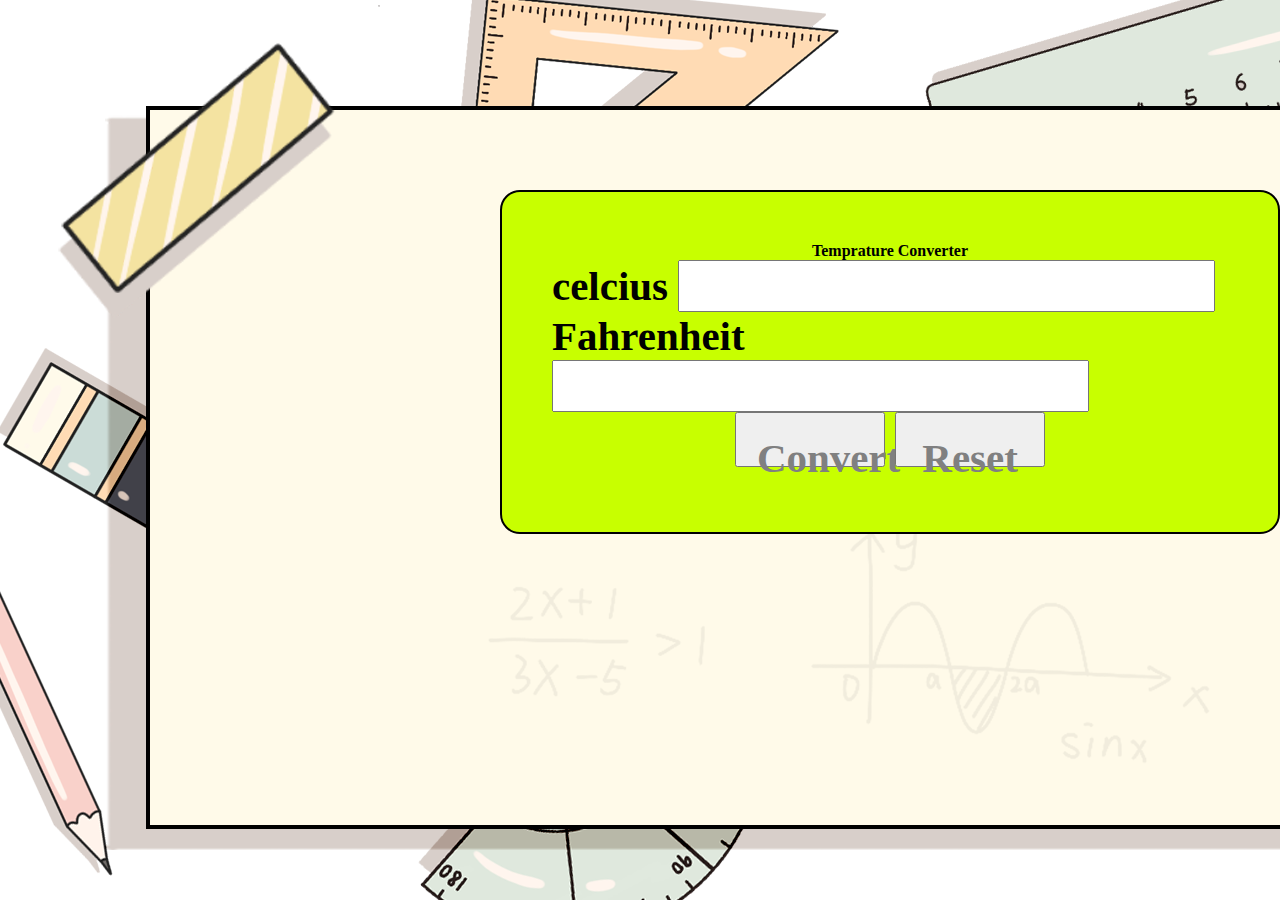
<file: LEVEL-1/TASK-3 Temprature converter/index.html>
<!DOCTYPE html>
<html lang="en">

<head>
    <meta charset="UTF-8">
    <meta http-equiv="X-UA-Compatible" content="IE=edge">
    <meta name="viewport" content="width=device-width, initial-scale=1.0">
    <title>Temprature converter</title>
    <link rel="stylesheet" href="style.css">
    <link href="https://cdn.jsdelivr.net/npm/bootstrap@5.3.0-alpha1/dist/css/bootstrap.min.css" rel="stylesheet"
        integrity="sha384-GLhlTQ8iRABdZLl6O3oVMWSktQOp6b7In1Zl3/Jr59b6EGGoI1aFkw7cmDA6j6gD" crossorigin="anonymous">
</head>

<body>
    
    <div id="main">
        <h1>Temprature Converter</h1>
        <div id="child-1" class="input-group input-group-sm mb-3">
            <span class="input-group-text" id="inputGroup-sizing-sm">celcius</span>
            <input type="text" class="form-control" aria-label="Sizing example input"
                aria-describedby="inputGroup-sizing-sm" id="celsius">

            <span class="input-group-text" id="inputGroup-sizing-sm">Fahrenheit</span>
            <input type="text" class="form-control" aria-label="Sizing example input"
                aria-describedby="inputGroup-sizing-sm" id="fahrenheit">

        </div>
        <div>
            <button class="btn btn-outline-dark" type="button" id="clickk">Convert</button>
            <button class="btn btn-outline-dark" type="button" id="clear">Reset</button>
        </div>

        <script src="script.js"></script>
</body>



</html>
</file>
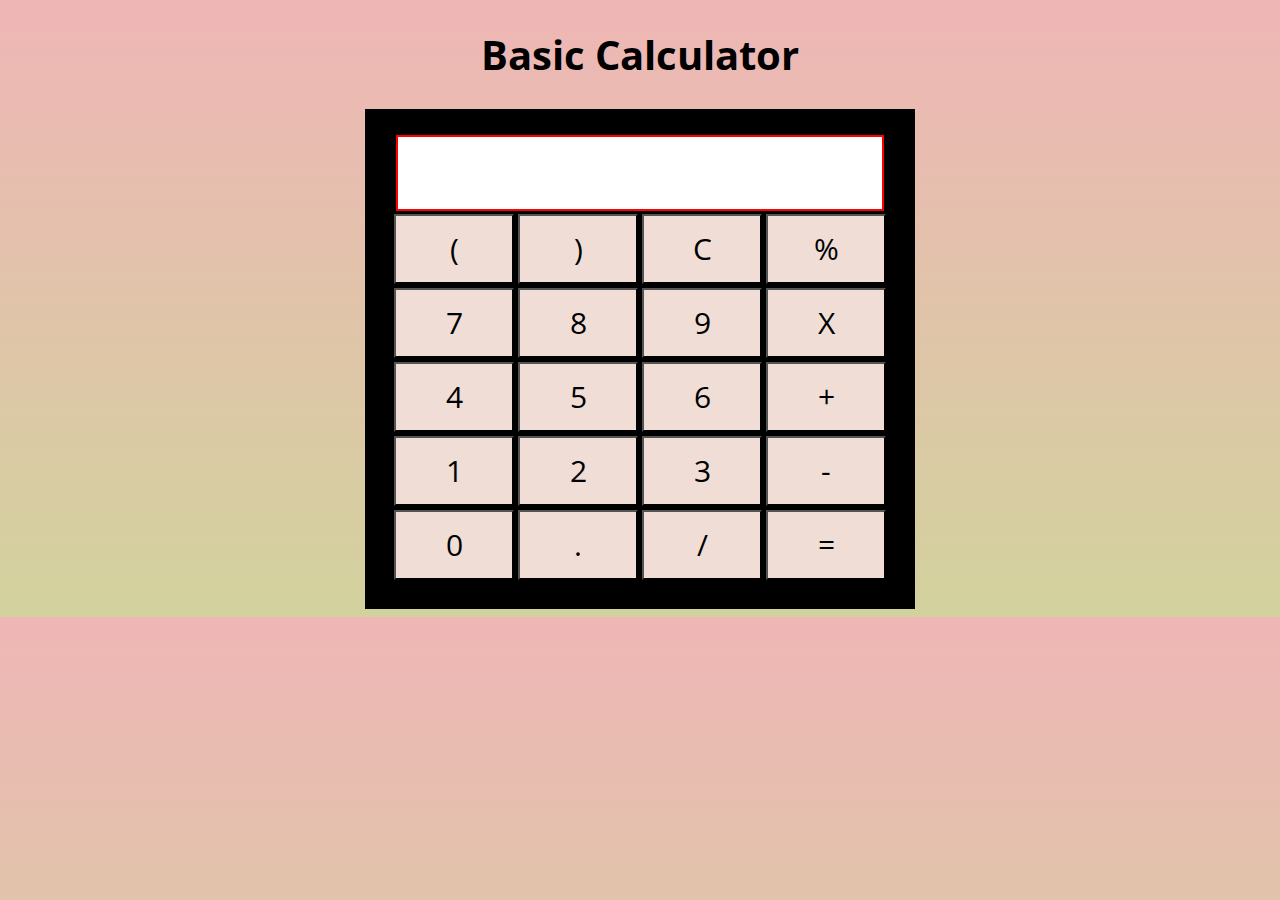
<file: LEVEL-2/TASK-1 Calculator/index.html>
<!DOCTYPE html>
<html lang="en">

<head>
    <meta charset="UTF-8">
    <meta http-equiv="X-UA-Compatible" content="IE=edge">
    <meta name="viewport" content="width=device-width, initial-scale=1.0">
    <title>Calculator</title>

    <link rel="stylesheet" href="Style.css">
    <link rel="stylesheet" href="https://unicons.iconscout.com/release/v4.0.0/css/line.css">
</head>

<body>
    <div class="container">
        <h1>Basic Calculator</h1>
        <div class="calculator">
            <input type="text" name="screen" id="screen">
            <table>
                <tr>
                    <td><button>(</button></td>
                    <td><button>)</button></td>
                    <td><button>C</button></td>
                    <td><button>%</button></td>
                </tr>
                <tr>
                    <td><button>7</button></td>
                    <td><button>8</button></td>
                    <td><button>9</button></td>
                    <td><button>X</button></td>
                </tr>
                <tr>
                    <td><button>4</button></td>
                    <td><button>5</button></td>
                    <td><button>6</button></td>
                    <td><button>+</button></td>
                </tr>
                <tr>
                    <td><button>1</button></td>
                    <td><button>2</button></td>
                    <td><button>3</button></td>
                    <td><button>-</button></td>
                </tr>
                <tr>
                    <td><button>0</button></td>
                    <td><button>.</button></td>
                    <td><button>/</button></td>
                    <td><button>=</button></td>
                </tr>
            </table>
        </div>
    </div>

</body>

<script src="Script.js"></script>

</html>
</file>
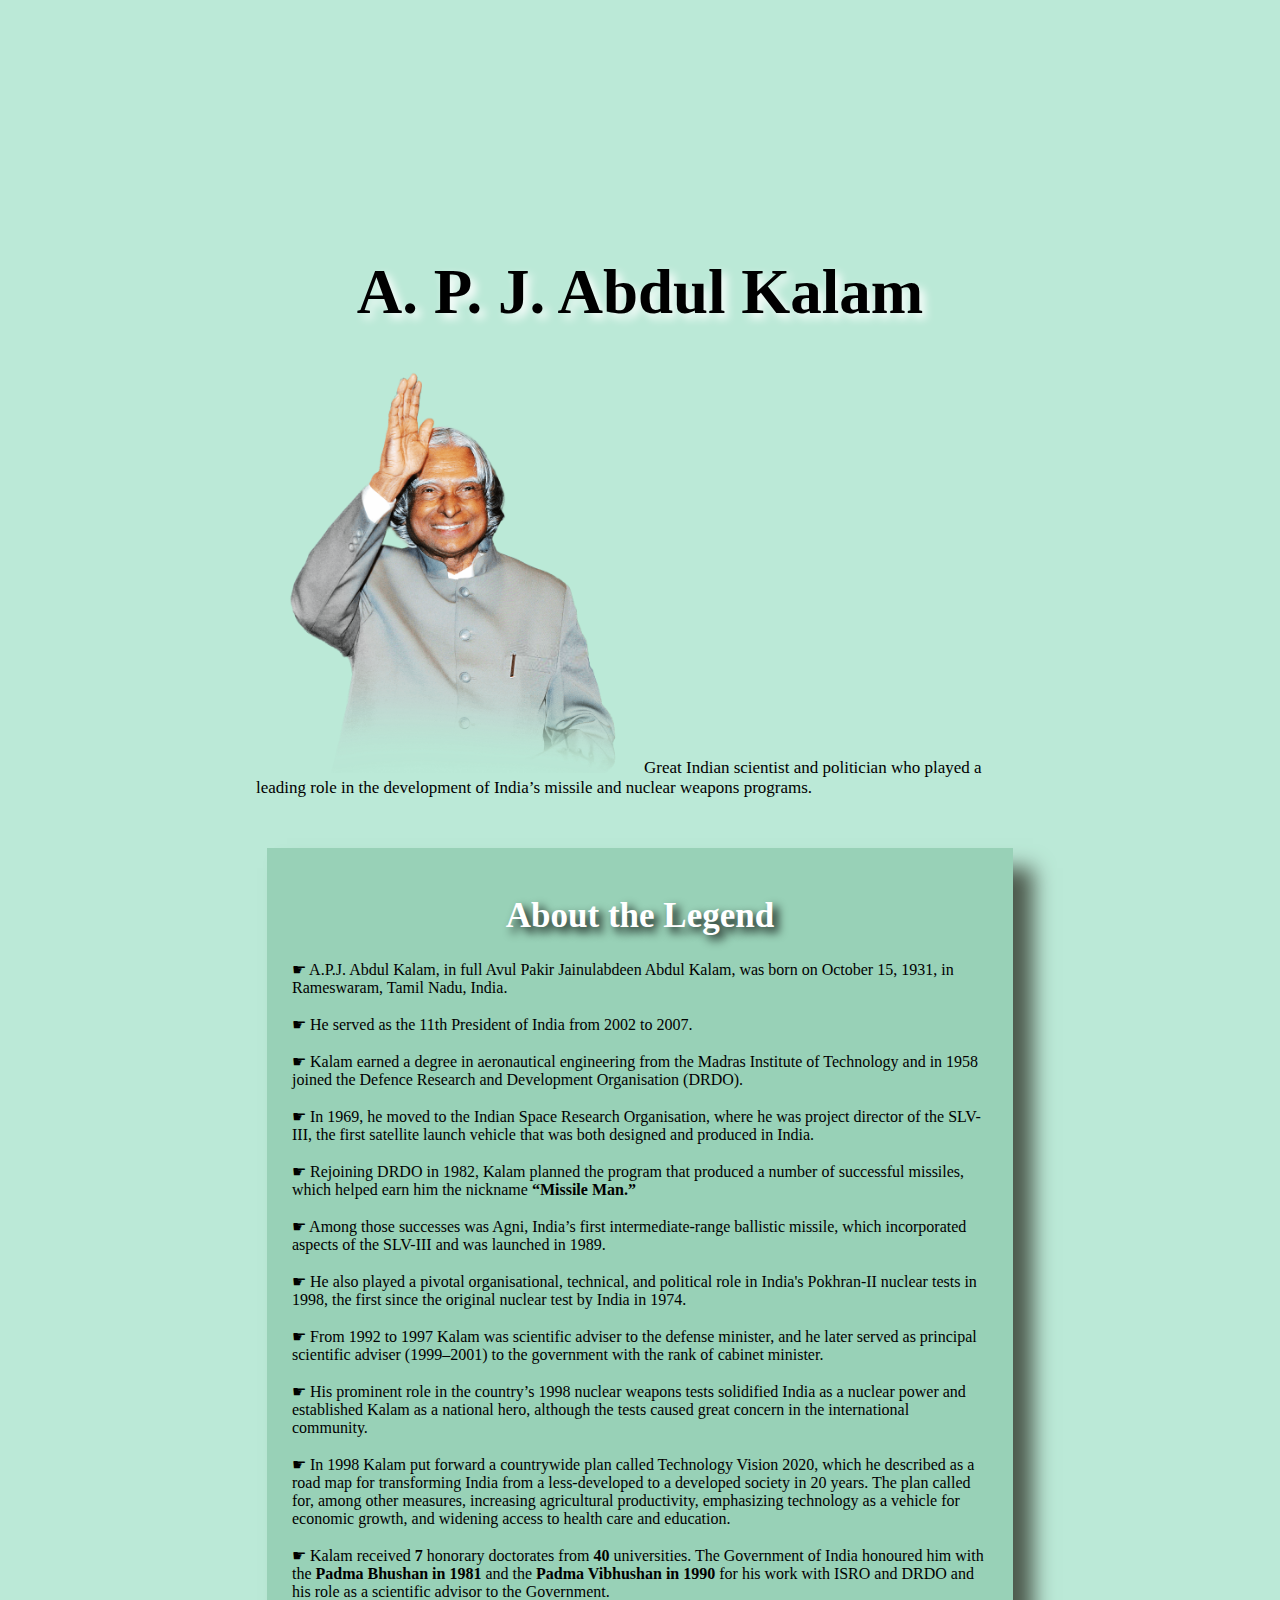
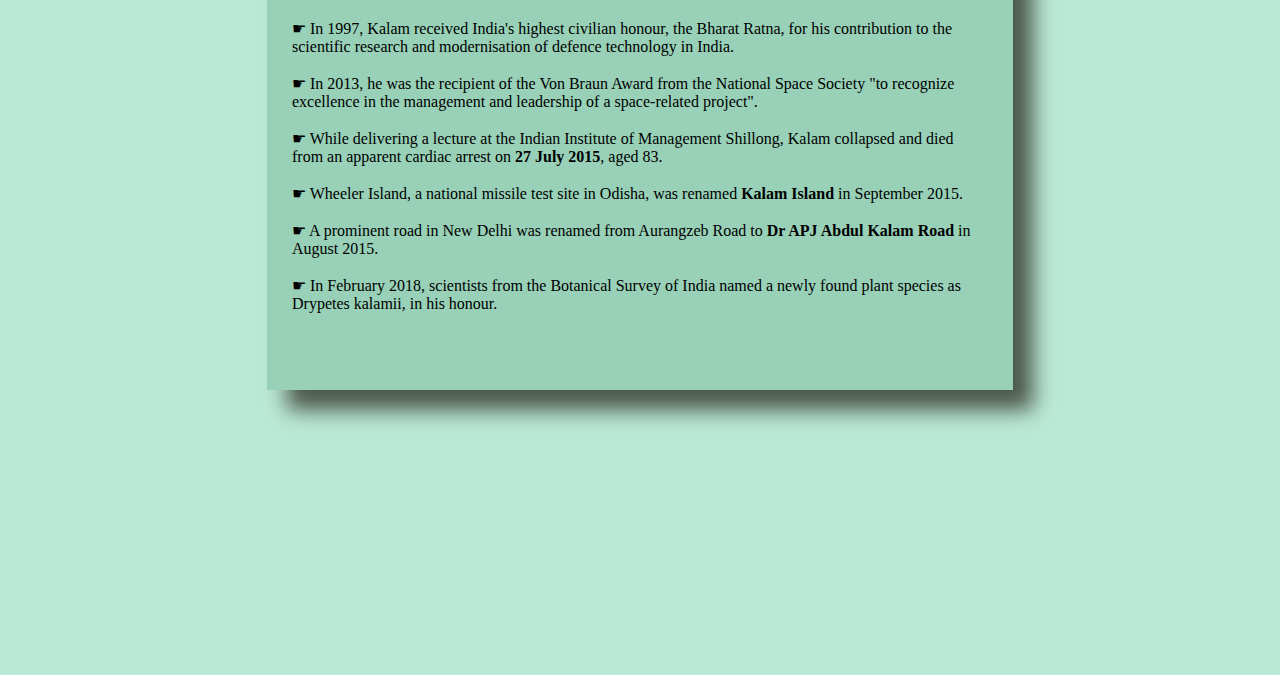
<file: LEVEL-2/TASK-2 Tribute Page/index.html>
<!DOCTYPE html>
<html lang="en">
 
<head>
    <link rel="stylesheet" href="Style.css">
</head>
 
<body>
    <main id="main">
 
        <!-- Title of the page -->
        <h1 id="title">
            A. P. J. Abdul Kalam
        </h1>
 
        <div id="img">
 
            <!--Image of the Tribute Person-->
            <img src="kalam.png" id="image"
                alt="Error Loading Image">
            <small id="caption">
                Great Indian scientist and
                politician who played a leading
                role in the development of India’s
                missile and nuclear weapons
                programs.
            </small>
        </div>
 
        <div id="tribute-data">
 
            <!--Achievements and other
                details of the person-->
            <h1 class="title-APJ">
                About the Legend
            </h1>
 
             
 
<p>
                ☛ A.P.J. Abdul Kalam, in full
                Avul Pakir Jainulabdeen Abdul Kalam,
                was born on October 15, 1931, in
                Rameswaram, Tamil Nadu, India.<br><br>
                ☛ He served as the 11th President
                of India from 2002 to 2007.<br><br>
                ☛ Kalam earned a degree in
                aeronautical engineering from the
                Madras Institute of Technology and in
                1958 joined the Defence Research and
                Development Organisation (DRDO).<br><br>
                ☛ In 1969, he moved to the Indian
                Space Research Organisation, where he
                was project director of the SLV-III, the
                first satellite launch vehicle that was
                both designed and produced in India.
                <br><br> ☛ Rejoining DRDO in 1982,
                Kalam planned the program that produced
                a number of successful missiles, which
                helped earn him the nickname <strong>
                “Missile Man.”</strong>
                <br><br> ☛ Among those successes
                was Agni, India’s first intermediate-range
                ballistic missile, which incorporated
                aspects of the SLV-III and was launched
                in 1989.
                <br><br> ☛ He also played a
                pivotal organisational, technical,
                and political role in India's Pokhran-II
                nuclear tests in 1998, the first since
                the original nuclear test by India in 1974.
                <br><br> ☛ From 1992 to 1997 Kalam
                was scientific adviser to the defense
                minister, and he later served as principal
                scientific adviser (1999–2001) to the
                government with the rank of cabinet minister.
                <br><br> ☛ His prominent role in
                the country’s 1998 nuclear weapons tests
                solidified India as a nuclear power and
                established Kalam as a national hero,
                although the tests caused great concern
                in the international community.
                <br><br> ☛ In 1998 Kalam put
                forward a countrywide plan called
                Technology Vision 2020, which he described
                as a road map for transforming India from
                a less-developed to a developed society
                in 20 years. The plan called for, among
                other measures, increasing agricultural
                productivity, emphasizing technology as
                a vehicle for economic growth, and
                widening access to health care and
                education.
                <br><br> ☛ Kalam received <b>7</b>
                honorary doctorates from <b>40</b>
                universities. The Government of India
                honoured him with the <b>Padma Bhushan
                in 1981</b> and the <b>Padma Vibhushan
                in 1990</b> for his work with ISRO and
                DRDO and his role as a scientific advisor
                to the Government.
                <br><br> ☛ In 1997, Kalam received
                India's highest civilian honour, the
                Bharat Ratna, for his contribution to
                the scientific research and modernisation
                of defence technology in India.
                <br><br> ☛ In 2013, he was the
                recipient of the Von Braun Award from
                the National Space Society "to recognize
                excellence in the management and leadership
                of a space-related project".
                <br><br> ☛ While delivering a
                lecture at the Indian Institute of
                Management Shillong, Kalam collapsed and
                died from an apparent cardiac arrest on
                <b>27 July 2015</b>, aged 83.
                <br><br> ☛ Wheeler Island, a
                national missile test site in Odisha, was
                renamed <b>Kalam Island</b> in September
                2015.
                <br><br> ☛ A prominent road in
                New Delhi was renamed from Aurangzeb
                Road to <b>Dr APJ Abdul Kalam Road</b>
                in August 2015.
                <br><br> ☛ In February 2018,
                scientists from the Botanical Survey
                of India named a newly found plant
                species as Drypetes kalamii, in his
                honour.
                <br><br><br>
            </p>
 
 
        </div>
        <br>
    </main>
</body>
 
</html>
</file>
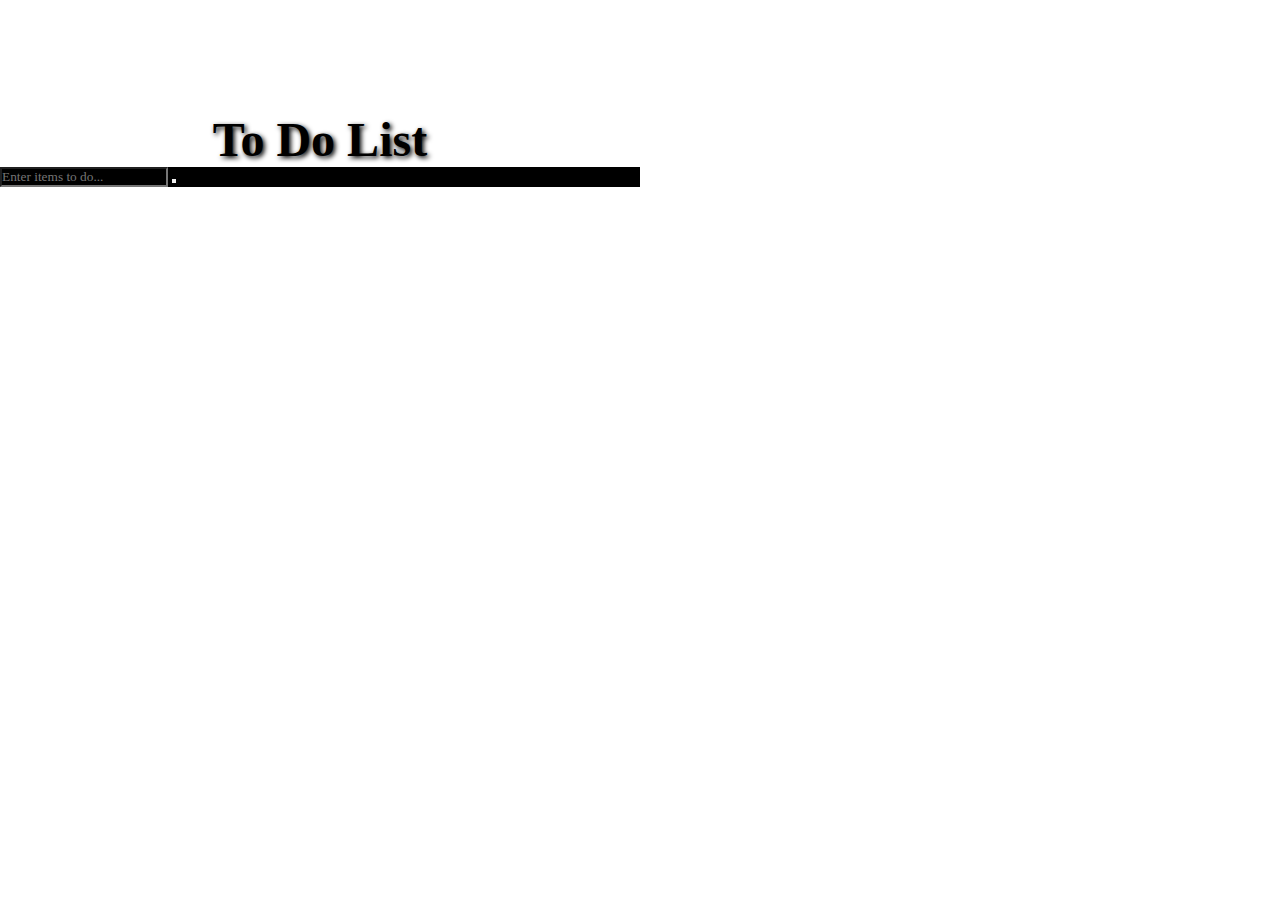
<file: LEVEL-2/TASLK-3 To-Do_App/index.html>
<!DOCTYPE html>
<html lang="en">

<head>
    <meta charset="UTF-8">
    <meta http-equiv="X-UA-Compatible" content="IE=edge">
    <meta name="viewport" content="width=device-width, initial-scale=1.0">
    <title>To-Do WebApp</title>
    <link rel="icon" type="image/x-icon" href="timeline.png">
    <!-- bootstrap cdn link -->
    <link href="https://cdn.jsdelivr.net/npm/bootstrap@5.3.0-alpha1/dist/css/bootstrap.min.css" rel="stylesheet"
        integrity="sha384-GLhlTQ8iRABdZLl6O3oVMWSktQOp6b7In1Zl3/Jr59b6EGGoI1aFkw7cmDA6j6gD" crossorigin="anonymous">
    <!-- font awesome icon cdn link -->
    <link rel="stylesheet" href="https://cdnjs.cloudflare.com/ajax/libs/font-awesome/6.3.0/css/all.min.css"
        integrity="sha512-SzlrxWUlpfuzQ+pcUCosxcglQRNAq/DZjVsC0lE40xsADsfeQoEypE+enwcOiGjk/bSuGGKHEyjSoQ1zVisanQ=="
        crossorigin="anonymous" referrerpolicy="no-referrer" />
    <link href="style.css" rel="stylesheet">
</head>

<body>
    
    <div class="container-fluid">
        <div class="container mx-auto mt-4" style="max-width: 800px;">
            <header id="main-header" class="bg-danger text-white p-4 mb-3">
                <div class="row">
                    <div class="col-md-12">
                        <h1 id="header-title">To Do List
                            <i class="fa fa-copy" style="float:right"></i>
                        </h1>
                    </div>
                </div>
            </header>
            <div class="card">
                <div class="card-body">
                    <div class="input-group mb-2" class="mid">
                        <input type="text" class="form-control border-dark" id="inputField"
                            placeholder="Enter items to do...">
                        <button type="button" class="btn btn-primary" id="addToDo">
                            <i class="fa fa-square-check"></i>
                        </button>
                    </div>
                    <div class="to-dos" id="toDoContainer">
                       
                    </div>
                </div>
            </div>
        </div>
    </div>


    <!-- javascript cdn link -->
    <script src="https://cdn.jsdelivr.net/npm/bootstrap@5.3.0-alpha1/dist/js/bootstrap.bundle.min.js"
        integrity="sha384-w76AqPfDkMBDXo30jS1Sgez6pr3x5MlQ1ZAGC+nuZB+EYdgRZgiwxhTBTkF7CXvN"
        crossorigin="anonymous"></script>
    <!-- attach javascript file -->
    <script src="main.js"></script>
</body>

</html>
</file>
<file: LEVEL-1/TASK-3 Temprature converter/style.css>
*,
  *::before,
  *::after {
    margin: 0;
    padding: 0;
    box-sizing: border-box; 
    font-family:cursive;
    font-weight: bolder;
    font-size: 1.6rem;
  }

  #main{
    display:flex;
    align-items: center;
   
    flex-direction: column;
    padding:50px;
    border:2px solid black;
    border-radius:20px;
    background-color:rgb(200, 255, 0);
    max-width:800px;
    max-height: 70%;
    margin-left: 500px;
    margin-top:190px;
    
  }


  button{
    height:55px;
    width :150px;
    padding:20px;
    color:grey;
  }
  
  h1{
    
    font-size:16px;
  text-align: center;
  }

  body{
    background-image: url('img.png');
    
    
  }
</file>
<file: LEVEL-2/TASK-1 Calculator/Style.css>
@import url('https://fonts.googleapis.com/css2?family=Open+Sans:wght@300;400;600&display=swap');
* {
    font-family: 'Open Sans', sans-serif;
}

html {
    background-size: cover;
    width: 100%;
    background-image:linear-gradient(rgb(239, 182, 182), rgb(210, 210, 157));
}

.container {
    text-align: center;
    margin-top: 25px;
}

table {
    margin: auto;
}

input {
    font-size: 35px;
    border: 2px solid rgb(255, 0, 0);
    height:70px;
    width:480px;
}

button {
    font-size: 30px;
    background-color: rgb(239, 221, 214);
    width: 120px;
    height: 70px;
    cursor: pointer;
   
    
}

.calculator {
    display: inline-block;
    background-color: rgb(0, 0, 0);
    padding: 26px;
}

h1 {
    font-size: 40px;
    font-weight: bold;
}

.footer {
    margin-top: 20px;
    text-align: right;
    margin-right: 30px;
    font-size: 15px;
    font-style: italic;
    font-weight: bold;
}

.footer .social .uil {
    padding: 15px;
    text-decoration: none;
    height: 30px;
    width: 50px;
}
</file>
<file: LEVEL-2/TASK-2 Tribute Page/Style.css>
body {
    background-color: #bbe9d7;
    margin: 20%;
}

/* Styling the Title and giving
shadow to the title */
#title {
    text-align: center;
    text-shadow: 5px 5px 10px white;
    font-size: 7vh;
}

/* Setting width and display
type of image */
img {
    display: inline-block;
    width: 50%;
}

/* Setting font color and font
size of the image-caption */
#caption {
    font-size: 17px;
    font-family: Gill Sans;
    color: black;
}

/* Styling the content of the page like-
padding, font-size, font color etc.*/
div#tribute-data {
    background-color: rgb(46, 139, 87, 0.25);
    box-shadow: 20px 20px 20px #4c594c;
    font-family: Georgia;
    padding: 25px 25px;
    margin: 11px;
    margin-top: 50px;
}

/* Styling the title of the content */
h1.title-APJ {
    font-size: 35px;
    color: white;
    text-align: center;
    text-shadow: 5px 5px 10px black;
}

/* Styling the link provided at the end */
#tribute-link {
    text-decoration: none;
    color: black;
}
</file>
<file: LEVEL-2/TASLK-3 To-Do_App/style.css>
@import url('https://fonts.googleapis.com/css2?family=Montserrat:ital,wght@0,200;0,300;0,400;0,500;1,400&display=swap');

* {
    padding: 0;
    margin: 0;
    box-sizing: border-box;
    font-family: cursive;
}

/* for dark/light mode button */
label {
    position: absolute;
    width: 45px;
    height: 25px;
    right: 25px;
    top: 20px;
    border: 1px solid green;
    border-radius: 20px;
}

label::before {
    position: absolute;
    content: '';
    width: 20px;
    height: 20px;
    left: 1px;
    top: 1px;
    cursor: pointer;
    border-radius: 50%;
    background: #000;
    transition: 0.4s;
}

label.active::before {
    left: 20px;
    background: #fff;
}


#main-header {
    border-radius: 5px;
}

#header-title {
    font-size: 3rem;
    font-weight: bold;
    text-shadow: 2px 2px 5px #000;
}

.container {
    width: 50%;
    margin-top: 7em;
}

@media screen and (max-width: 800px) {
    .container {
        width: 70%;
    }
}

@media screen and (max-width: 650px) {
    .container {
        width: 80%;
    }
}

@media screen and (max-width: 500px) {
    .container {
        width: 99%;
    }

    #header-title {
        font-size: 2rem;
    }
}

.item {
    display: flex;
    flex-direction: row;
    padding: 1rem;
    border-bottom: 4px solid #000;
}

.content {
    background: #000;
    display: 1 1 0%;
    width: 90%;
}

.item .content .text {
    font-size: 1.125rem;
    width: 100%;
    border-color: transparent;
}

.item .content .text:hover {
    cursor: context-menu;
}

.item .actions {
    display: flex;
}

.item .actions button {
    margin-left: 0.5rem;
    font-weight: bold;
    font-size: 0.9rem;
    padding: 2px 6px;
}

.to-dos{
    background-color: black;
}

input{
    background-color: black;
    color:white;
}

.card{
    background-color: black;
}
h1{
    text-align: center;
}
</file>
